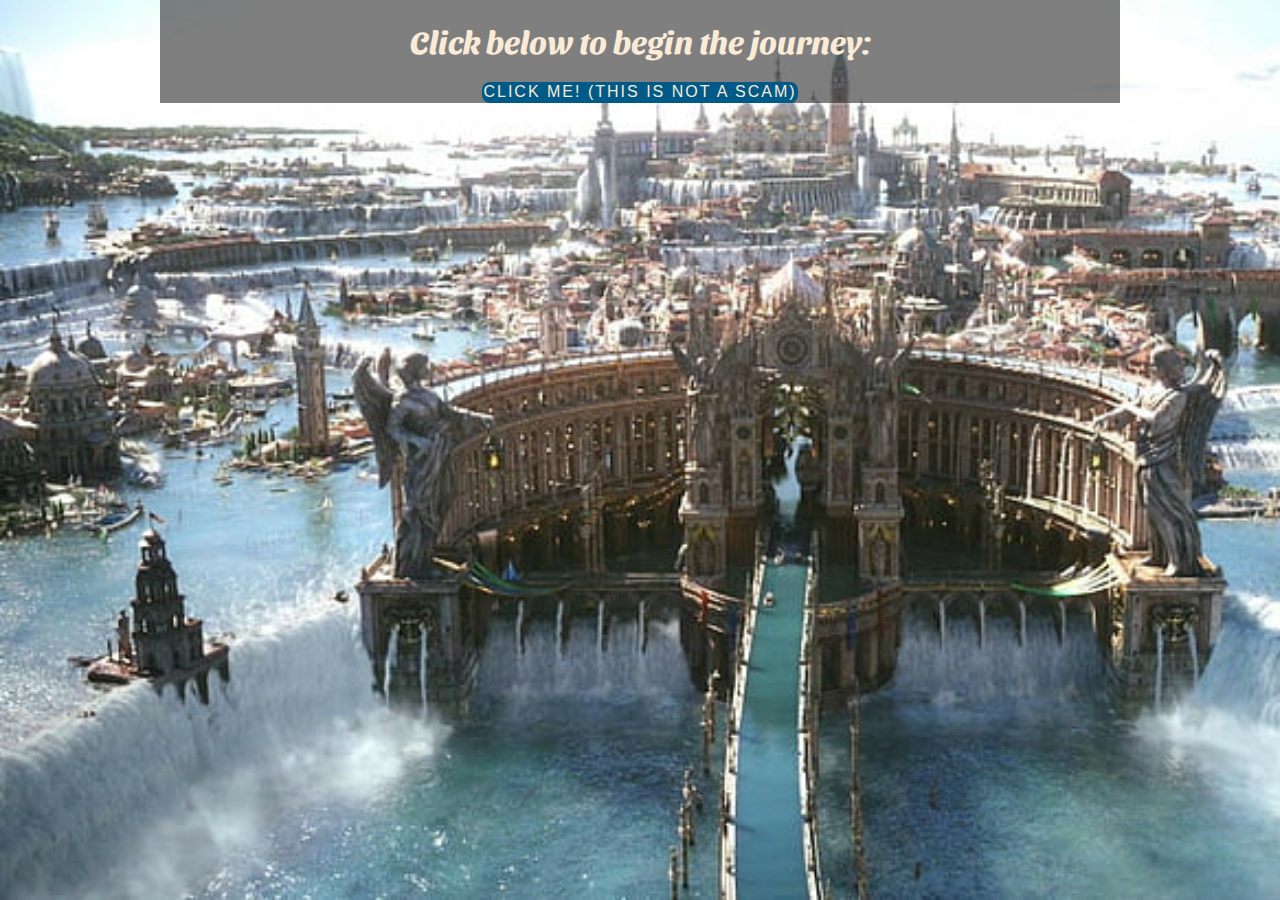
<file: index.html>
<!DOCTYPE html>
<html lang="en">
<head>
    <meta charset="UTF-8">
    <meta http-equiv="X-UA-Compatible" content="IE=edge">
    <meta name="viewport" content="width=device-width, initial-scale=1.0">
    <title>My very first site on github Woohoo!</title>
    <link rel="stylesheet" href="css/styles.css">
    <link href="https://fonts.googleapis.com/css2?family=Sansita+Swashed:wght@300&display=swap" rel="stylesheet">
</head>
<body>
    <div class="wrapper">
        <h1>Click below to begin the journey:</h1>
        <a href="about.html">Click me! (this is not a scam)</a>
    </div>
</body>
</html>
</file>
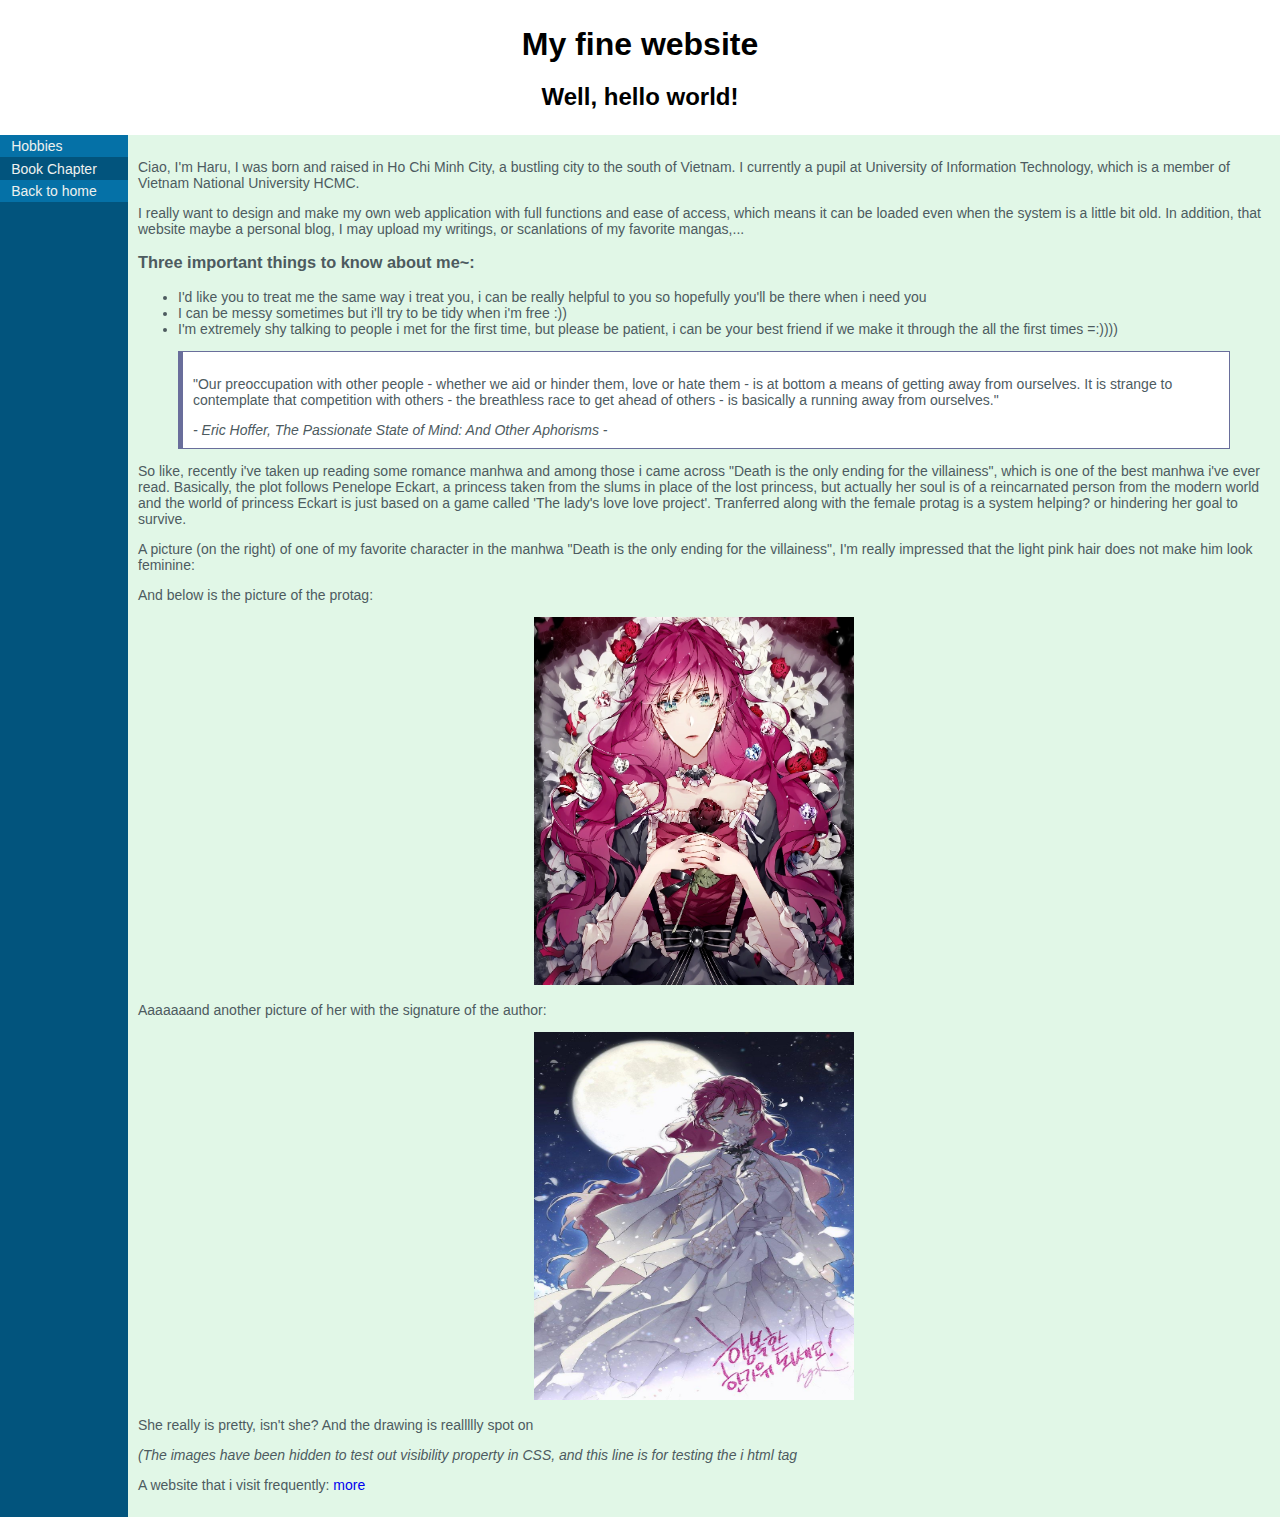
<file: about.html>
<!DOCTYPE html>
<html lang="en">
<head>
    <meta charset="UTF-8">
    <meta http-equiv="X-UA-Compatible" content="IE=edge">
    <meta name="viewport" content="width=device-width, initial-scale=1.0">
    <title>My first ever about page~</title>
    <link rel="stylesheet" href="css/about.css">
    <link href="https://fonts.googleapis.com/icon?family=Material+Icons" rel="stylesheet">
</head>
<body>
    <div class="header">
        <h1>My fine website</h1>
        <h2>Well, hello world!</h2>
    </div>
    <nav>
        <ul>
            <li><a class="active" href="hobbies.html">Hobbies</a></li>
            <li><a href="BookMarkup.html">Book Chapter</a></li>
            <li><a href="index.html">Back to home</a></li>
        </ul>
    </nav>
    <div id="main">
        
        <p>Ciao, I'm Haru, I was born and raised in Ho Chi Minh City, a bustling city to the south of Vietnam. I currently a pupil at University of Information Technology, which is a member of Vietnam National University HCMC.</p>
        <p>I really want to design and make my own web application with full functions and ease of access, which means it can be loaded even when the system is a little bit old. In addition, that website maybe a personal blog, I may upload my writings, or scanlations of my favorite mangas,...</p>

        <h3>Three important things to know about me~:</h3>
        <ul>
            <li>I'd like you to treat me the same way i treat you, i can be really helpful to you so hopefully you'll be there when i need you</li>
            <li>I can be messy sometimes but i'll try to be tidy when i'm free :))</li>
            <li>I'm extremely shy talking to people i met for the first time, but please be patient, i can be your best friend if we make it through the all the first times =:))))</li>
        </ul>

        <blockquote>
            <p> "Our preoccupation with other people - whether we aid or hinder them, love or hate them - is at bottom a means of getting away from ourselves. It is strange to contemplate that competition with others - the breathless race to get ahead of others - is basically a running away from ourselves."</p> 
            <cite>- Eric Hoffer, The Passionate State of Mind: And Other Aphorisms -</cite>
        <br>
        </blockquote>

        <img hidden src="images\Reynold_after_he_hears_that_Penelope_is_planing_to_leave.png" alt="penelope's big bro" class="Reynold">
        <p>So like, recently i've taken up reading some romance manhwa and among those i came across "Death is the only ending for the villainess", which is one of the best manhwa i've ever read. Basically, the plot follows Penelope Eckart, a princess taken from the slums in place of the lost princess, but actually her soul is of a reincarnated person from the modern world and the world of princess Eckart is just based on a game called 'The lady's love love project'. Tranferred along with the female protag is a system helping? or hindering her goal to survive.</p>
        <p>A picture (on the right) of one of my favorite character in the manhwa "Death is the only ending for the villainess", I'm really impressed that the light pink hair does not make him look feminine:</p>

        <P>And below is the picture of the protag:</P>
        <img src="images\Penelope_Eckhart__Adult_.png" alt="Adult penelope eckart" class="penelope">
        <p>Aaaaaaand another picture of her with the signature of the author:</p>
        <img src="images\Anh-1.jpg" alt="penelope in white dress" class="penelope-1">

        <p>She really is pretty, isn't she? And the drawing is reallllly spot on</p>
        <p><i>(The images have been hidden to test out visibility property in CSS, and this line is for testing the i html tag</i></p>

        <p>A website that i visit frequently:
        <a target="blank" href="https://youtube.com" rel="noopener noreferrer"><span class="material-icons-outlined"> more</span></a>
        </p>
    </div>
</body>
</html>
</file>
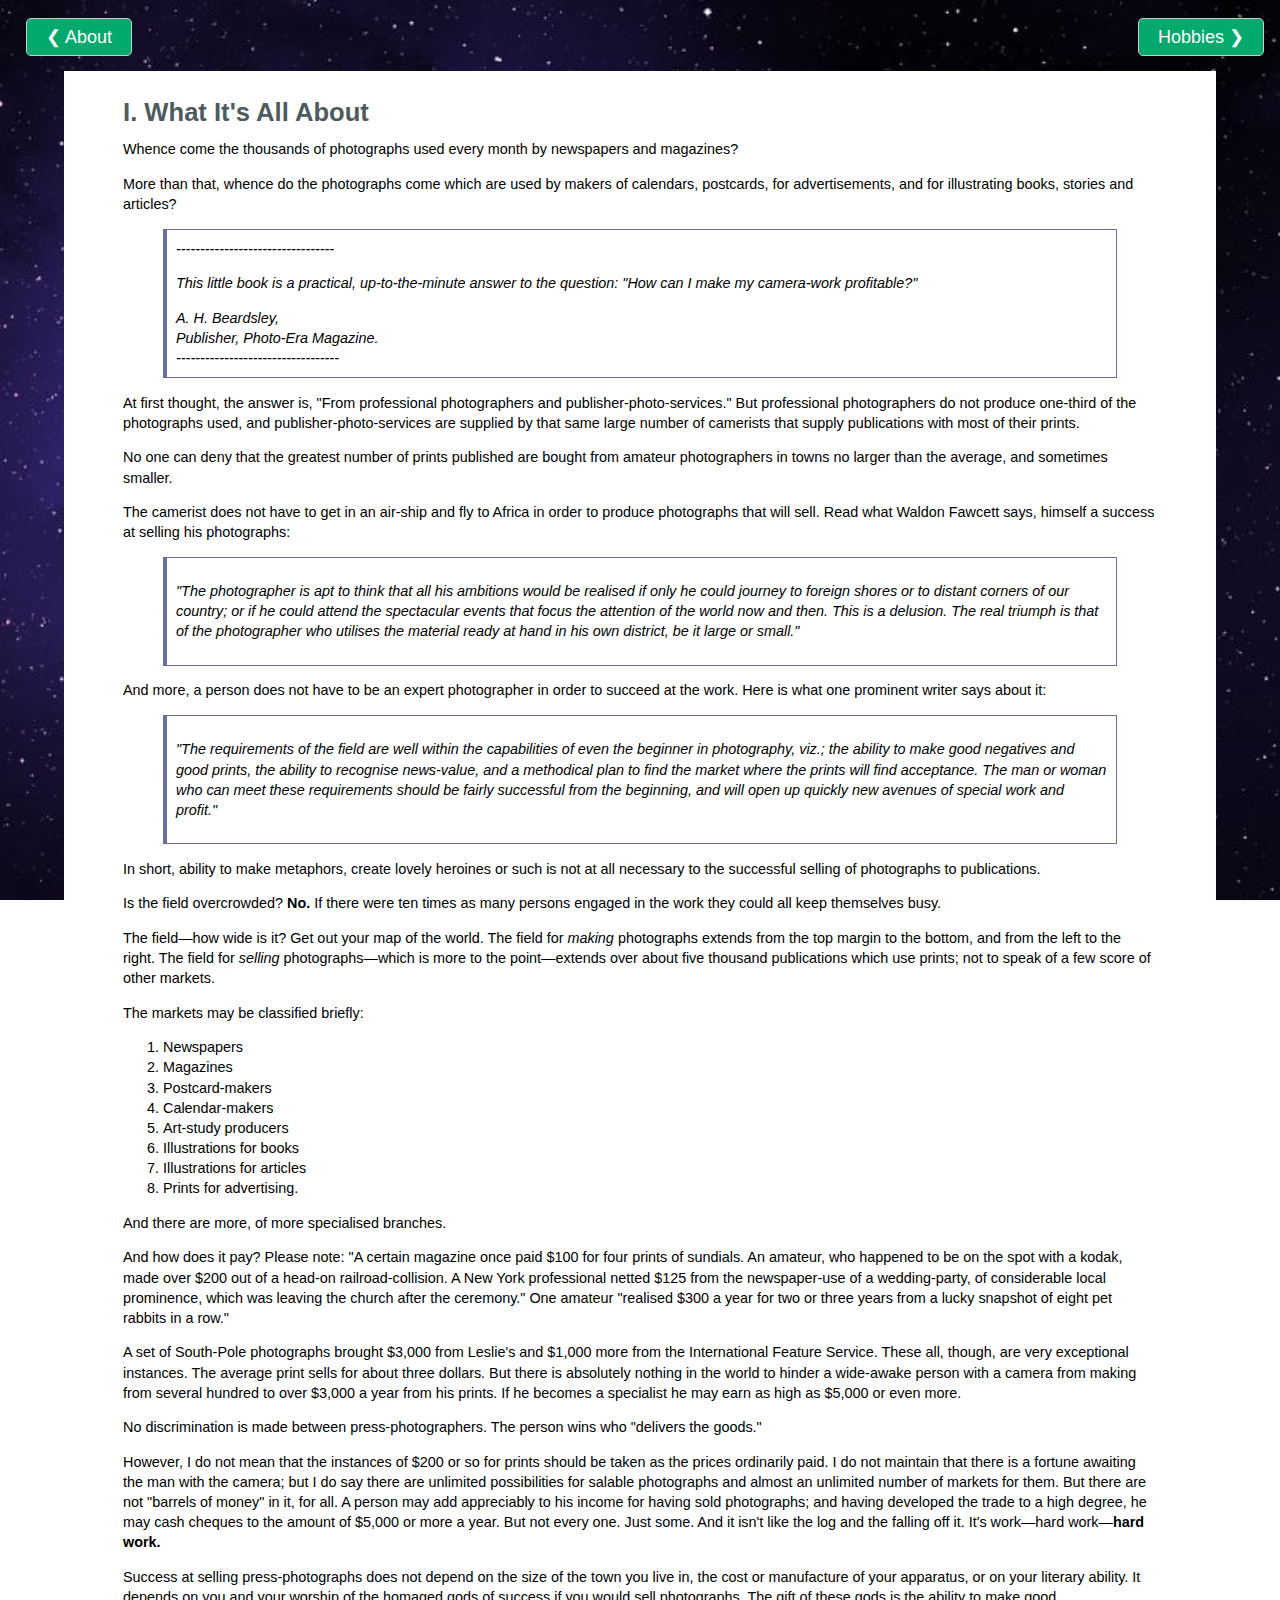
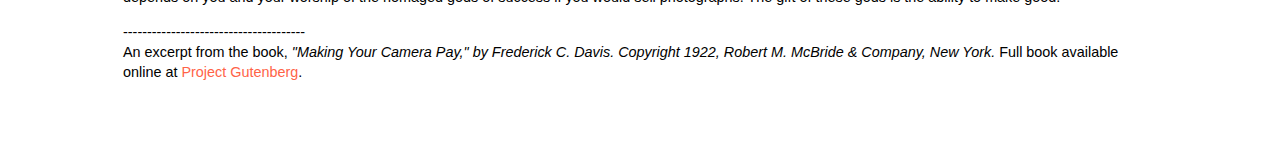
<file: BookMarkup.html>
<!DOCTYPE html>
<html lang="en">
<head>
    <meta charset="UTF-8">
    <meta http-equiv="X-UA-Compatible" content="IE=edge">
    <meta name="viewport" content="width=device-width, initial-scale=1.0">
    <title>Book Markup</title>
    <link rel="stylesheet" href="css/book.css">
</head>
<body>
    <div class="buttons">
        <a class="left btn" href="about.html">❮ About</a>
        <a class="right btn" href="hobbies.html">Hobbies ❯</a>
    </div>
    <div class="wrapper">
        <div class="row">
            <h1>I. What It's All About</h1>
            
            <p>Whence come the thousands of photographs used every month by newspapers and magazines?</p>

            <p>More than that, whence do the photographs come which are used by makers of calendars, postcards, for advertisements, and for illustrating books, stories and articles?</p>

            <blockquote>
            ---------------------------------<br>
            <p>This little book is a practical, up-to-the-minute answer to the question: "How can I make my camera-work profitable?"</p>

            <cite>A. H. Beardsley,<br> 
            Publisher, Photo-Era Magazine.</cite><br>
            ----------------------------------
            </blockquote>

            <p>At first thought, the answer is, "From professional photographers and publisher-photo-services." But professional photographers do not produce one-third of the photographs used, and publisher-photo-services are supplied by that same large number of camerists that supply publications with most of their prints.</p>

            <p>No one can deny that the greatest number of prints published are bought from amateur photographers in towns no larger than the average, and sometimes smaller.</p>

            <p>The camerist does not have to get in an air-ship and fly to Africa in order to produce photographs that will sell. Read what Waldon Fawcett says, himself a success at selling his photographs:</p>

            <blockquote>
                <p>"The photographer is apt to think that all his ambitions would be realised if only he could journey to foreign shores or to distant corners of our country; or if he could attend the spectacular events that focus the attention of the world now and then. <em> This is a delusion. The real triumph is that of the photographer who utilises the material ready at hand in his own district, be it large or small."</em></p>
            </blockquote>

            <p>And more, a person does not have to be an expert photographer in order to succeed at the work. Here is what one prominent writer says about it:</p>

            <blockquote>
                <p>"The requirements of the field are well within the capabilities of even the beginner in photography, viz.; the ability to make good negatives and good prints, the ability to recognise news-value, and a methodical plan to find the market where the prints will find acceptance. The man or woman who can meet these requirements should be fairly successful from the beginning, and will open up quickly new avenues of special work and profit."</p>
            </blockquote>

            <p>In short, ability to make metaphors, create lovely heroines or such is not at all necessary to the successful selling of photographs to publications.</p>

            <p>Is the field overcrowded? <strong>No.</strong> If there were ten times as many persons engaged in the work they could all keep themselves busy.</p>

            <p>The field—how wide is it? Get out your map of the world. The field for <em>making </em> photographs extends from the top margin to the bottom, and from the left to the right. The field for <em>selling </em> photographs—which is more to the point—extends over about five thousand publications which use prints; not to speak of a few score of other markets.</p>

            <p>The markets may be classified briefly:</p>
            <ol type="(1)">
                <li>Newspapers</li>
                <li>Magazines</li>
                <li>Postcard-makers</li>
                <li>Calendar-makers</li>
                <li>Art-study producers</li>
                <li>Illustrations for books</li>
                <li>Illustrations for articles</li>
                <li>Prints for advertising.</li>
            </ol>
            <p>And there are more, of more specialised branches.</p>

            <p>And how does it pay? Please note: "A certain magazine once paid $100 for four prints of sundials. An amateur, who happened to be on the spot with a kodak, made over $200 out of a head-on railroad-collision. A New York professional netted $125 from the newspaper-use of a wedding-party, of considerable local prominence, which was leaving the church after the ceremony." One amateur "realised $300 a year for two or three years from a lucky snapshot of eight pet rabbits in a row."</p>

            <p>A set of South-Pole photographs brought $3,000 from Leslie's and $1,000 more from the International Feature Service. These all, though, are very exceptional instances. The average print sells for about three dollars. But there is absolutely nothing in the world to hinder a wide-awake person with a camera from making from several hundred to over $3,000 a year from his prints. If he becomes a specialist he may earn as high as $5,000 or even more.</p>

            <p>No discrimination is made between press-photographers. The person wins who "delivers the goods."</p>

            <p>However, I do not mean that the instances of $200 or so for prints should be taken as the prices ordinarily paid. I do not maintain that there is a fortune awaiting the man with the camera; but I do say there are unlimited possibilities for salable photographs and almost an unlimited number of markets for them. But there are not "barrels of money" in it, for all. A person may add appreciably to his income for having sold photographs; and having developed the trade to a high degree, he may cash cheques to the amount of $5,000 or more a year. But not every one. Just some. And it isn't like the log and the falling off it. It's work—hard work—<strong>hard work.</strong></p>

            <p>Success at selling press-photographs does not depend on the size of the town you live in, the cost or manufacture of your apparatus, or on your literary ability. It depends on you and your worship of the homaged gods of success if you would sell photographs. The gift of these gods is the ability to make good.</p>

            <footer>
                <p>--------------------------------------<br>
                An excerpt from the book, <cite>"Making Your Camera Pay," by Frederick C. Davis. Copyright 1922, Robert M. McBride & Company, New York.</cite> Full book available online at <a href="https://www.gutenberg.org/files/35709/35709-h/35709-h.htm" target="_blank">Project Gutenberg</a>. 
                </p>
            </footer>
        </div>
    </div>
</body>
</html>
</file>
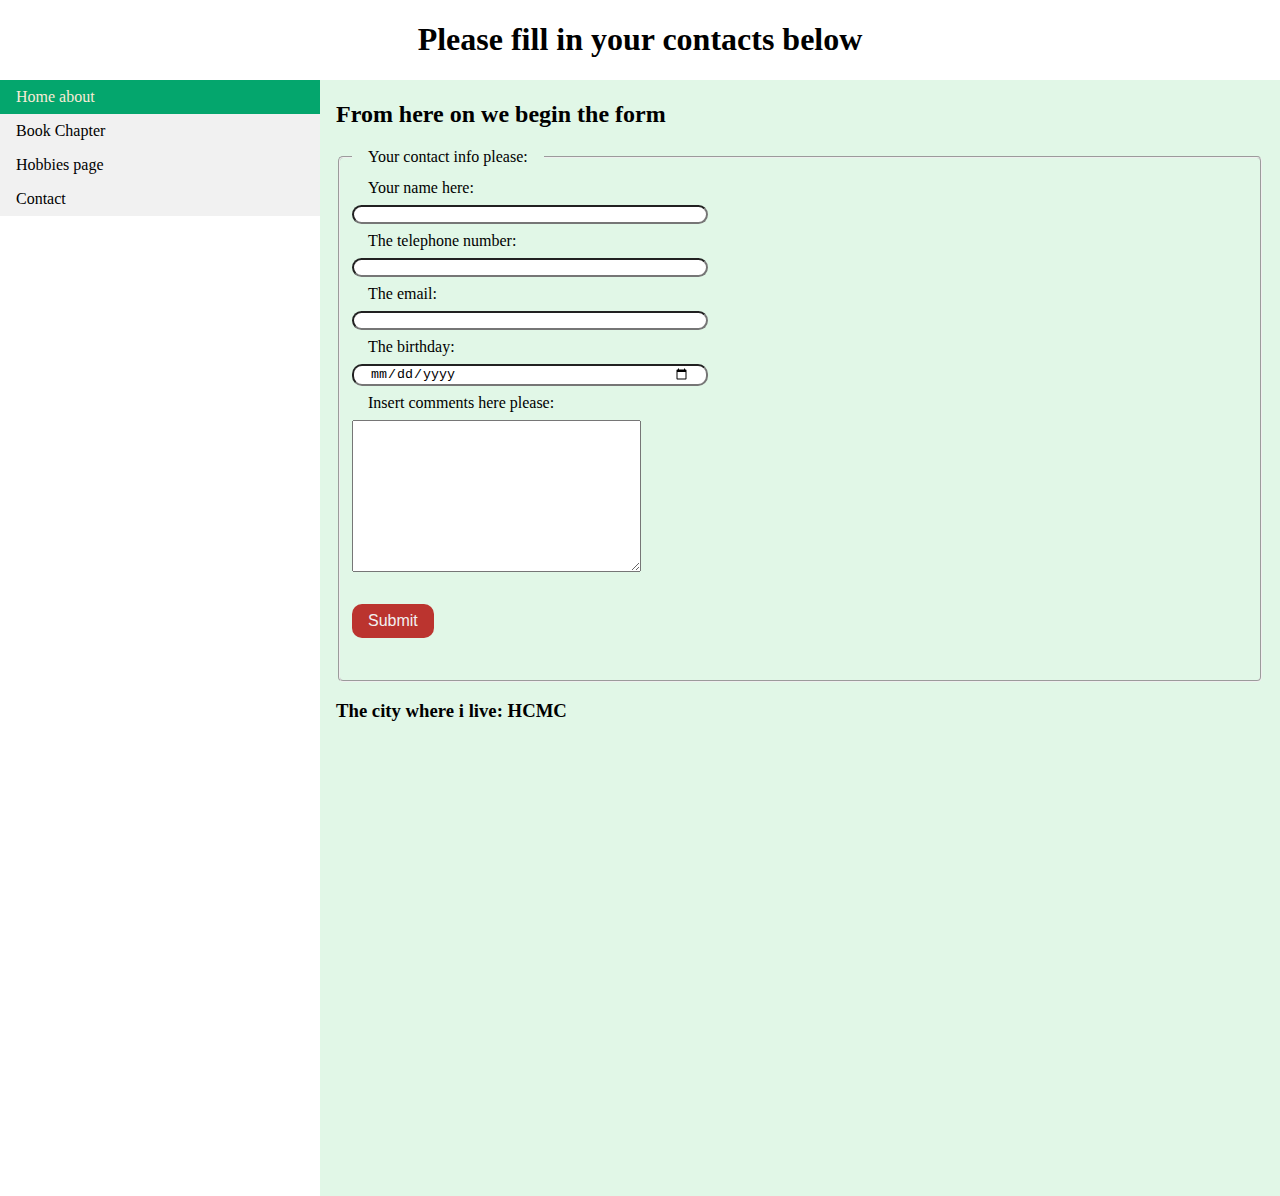
<file: contact.html>
<!DOCTYPE html>
<html lang="en">
<head>
    <meta charset="UTF-8">
    <meta http-equiv="X-UA-Compatible" content="IE=edge">
    <meta name="viewport" content="width=device-width, initial-scale=1.0">
    <title>Contact form here i come OvOb</title>
    <link rel="stylesheet" href="css/contact.css">
</head>
<body>
    <h1>Please fill in your contacts below</h1>

    <ul>
        <li><a class="active" href="about.html">Home about</a></li>
        <li><a href="BookMarkup.html">Book Chapter</a></li>
        <li><a href="hobbies.html">Hobbies page</a></li>
        <li><a href="#contact">Contact</a></li>
    </ul>
    
    <div class="wrapper">
        <h2>From here on we begin the form</h2>
        <form action="index.php" method="post">
            <fieldset>
                <legend>Your contact info please:</legend>

                <label for="name">Your name here:</label>
                <input type="text" name="name" id="name">

                <label for="tel">The telephone number:</label>
                <input type="tel" name="tel" id="tel">

                <label for="email">The email:</label>
                <input type="email" name="email" id="email">

                <label for="birth">The birthday:</label>
                <input type="date" name="birth" id="birth">
                
                <label for="comments">Insert comments here please:</label>
                <textarea name="comments" id="comments" cols="30" rows="10"></textarea>

                <input type="submit" value="Submit">
            </fieldset>
        </form>
        <aside>
            <h3>The city where i live: HCMC</h3>
            <iframe src="https://www.google.com/maps/embed?pb=!1m18!1m12!1m3!1d501725.3382135418!2d106.4150235474957!3d10.755341097418754!2m3!1f0!2f0!3f0!3m2!1i1024!2i768!4f13.1!3m3!1m2!1s0x317529292e8d3dd1%3A0xf15f5aad773c112b!2zSOG7kyBDaMOtIE1pbmgsIFRow6BuaCBwaOG7kSBI4buTIENow60gTWluaCwgVmnhu4d0IE5hbQ!5e0!3m2!1svi!2s!4v1646561322326!5m2!1svi!2s" width="600" height="450" style="border:0;" allowfullscreen="" loading="lazy"></iframe>
        </aside>
    </div>
</body>
</html>
</file>
<file: css/styles.css>
body {
    background-image: url("../images/city-fantasy-art-final-fantasy-final-fantasy-xv-wallpaper-preview.jpg");
    background-size: cover;
    background-color: transparent;
    margin: 0;
    padding: 0;
    height: 100vh;
}

.wrapper{
    background-image: linear-gradient(rgba(0,0,0,0.5), rgba(0,0,0,0.5));
    margin: 0 auto;
    max-width: 70%;
    padding: 0 2rem;
    display: flex;
    justify-content: center;
    flex-direction: column;
    align-items: center;
}

h1, a, p{
    display: block;
    text-align: center;
    font-family: 'Sansita Swashed', cursive;
    color: antiquewhite;
}

a{
    background:#005A87;
    font-family:Arial;
    text-align:center;
    text-transform:uppercase;
    letter-spacing: 2px;
    text-decoration: none;
    padding: 0.1rem;
    border-radius: 8px;
    width: fit-content;
}

.wrap{
    background-image: linear-gradient(130deg,#ff7a18,#af002d 41.07%,#319197 76.05%);
    padding: 0.2rem;
    border-radius: 12px;
    width: fit-content;
    color:#fff;
    display: flex;
    align-items: center;
}
</file>
<file: css/about.css>
img{
    width: 20rem;
    height: 23rem;
    margin-left: 35%;
}

body {
    box-sizing: border-box;
    padding: 0;
    margin: 0;
    display: grid;
    grid-template-columns:  repeat(10, 1fr);
    grid-template-rows: 15% auto 15%;
    width: 100vw;
    height: 100vh;
}

.header{
    grid-column: span 10;
    grid-row: span 1;
    display: flex;
    justify-content: center;
    align-items: center;
    flex-direction: column;
    font-family: Verdana, Geneva, Tahoma, sans-serif;
}

h1{
    margin-bottom: 0;
}

a { text-decoration: none; }

blockquote {
    border-style: solid;
    border-width: 1px 1px 1px 5px;
    border-color: #696e9b;
    background-color: #ffffff;
    padding: 10px;
}

nav, #main { grid-row: span 1; }

nav {
    grid-column: span 1;
    background-color: #02547D;
    color: #02BEC4;
    font-family: 'Trebuchet MS', 'Lucida Sans Unicode', 'Lucida Grande', 'Lucida Sans', Arial, sans-serif;
    font-size: 14px;
}

nav ul {
    width: 100%;
    margin: 0;
    padding: 0;
    list-style-type: none;
}

nav li { padding: 0.2rem; }

nav li:nth-child(odd) { background-color: #0571a7; }

nav li:hover { background-color: #50dce0; }

nav a {
    color: #EEF1EF;
    display: block;
    padding-left: 0.5rem;
}

#main {
    grid-column: span 9;
    padding: 10px;
    background-color: #E1F7E7;
    font-family: 'Trebuchet MS', 'Lucida Sans Unicode', 'Lucida Grande', 'Lucida Sans', Arial, sans-serif;
    font-size: 14px;
    color: #4d5b5f;
}
</file>
<file: css/book.css>
body{
    margin: 0;
    padding: 0;
    background: url("../images/186530672_854797805393878_7935694233054367100_n.jpg") no-repeat center center fixed;
    background-size: cover;
    background-color: transparent;
    color: black;
    font-family: Verdana, Geneva, sans-serif;
    font-size: .9em;
    line-height: 1.4em;
    visibility: visible !important;
}

a{
    text-decoration: none;
    color: tomato;
}

h1{
    font-family: 'Trebuchet MS', 'Lucida Sans Unicode', 'Lucida Grande', 'Lucida Sans', Arial, sans-serif;
    font-size: 1.6rem;
    color: #4d5b5f;
}

.wrapper{
    background-color: white;
    max-width: 90%;
    margin-left: auto;
    margin-right: auto;
}

div{
    display: block;
}

.row{
    padding: 1em;
    margin: 3.1em;
    position: relative;
}

blockquote {
    font-style: italic;
    border-style: solid;
    border-width: 0.06em 0.06em 0.06em 0.3em;
    border-color: #696e9b;
    background-color: #ffffff;
    padding: 0.625em;
}

blockquote p { padding: 0; }

.buttons{
    margin-top: 10px;
    margin-left: 10px;
    text-align: center!important;
    padding: 8px 16px;
    vertical-align: middle;
}

.buttons a{
    background-color: #04AA6D;
    color: #ffffff;
    font-size: 18px;
    font-family: 'Source Sans Pro', sans-serif;
    padding-left: 19px;
    padding-right: 19px;
    border: 1px solid #cccccc;
    border-radius: 5px;
}

.buttons a:hover{
    background-color: #039660;
}

.right{
    float: right;
}

.left{
    float: left;
}
.btn {
    padding: 8px 16px;
}
</file>
<file: css/contact.css>
body{
    padding: 0;
    margin: 0;
}

h1{
    text-align: center;
}

ul{
    list-style-type: none;
    position: absolute;
    width: 25%;
    height: 100%;
    padding: 0;
    margin: 0;
    overflow: auto;
}

li a{
    text-decoration: none;
    color: #000;
    padding: 0.5em 1em;
    display: list-item;
    background-color: #f1f1f1;
}

li a.active{
    background-color: #04a66d;
    color:antiquewhite;
}

li a:hover:not(a.active){
    background-color: #555;
    color: aliceblue;
}

.wrapper {
    margin-left: 25%;
    padding: 1px 1em;
    background-color: #E1F7E7;
}

fieldset > *{
    display: block;
    padding: 0 1rem;
    margin-bottom: 0.5rem;
}

input:not([type="submit"]){
    border-radius: 10px;
    width: 20rem;
}

fieldset {
    border-radius: 5px;
    margin-bottom: 1rem;
}

input[type='submit']{
    margin: 2rem 0;
    background-color: #BB342F;
    color: #f1f1f1;
    border: none;
    font-size: 1rem;
    padding: 0.5rem 1rem;
    border-radius: 10px;
}

input[type='submit']:hover{
    background-color: #555;
}

iframe {
   margin-left: 20%;
}
</file>
